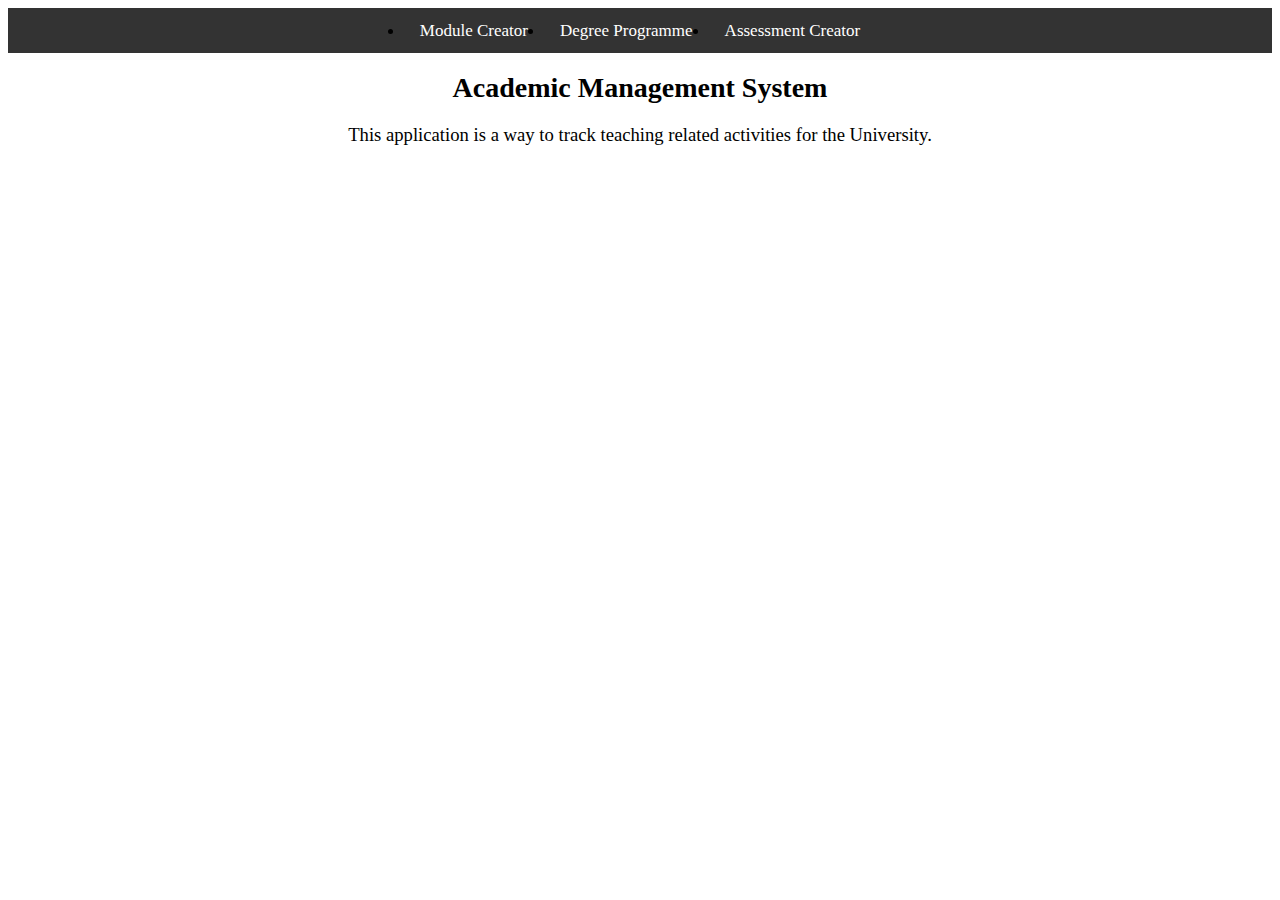
<file: index.html>
<!DOCTYPE html>
<html lang="en">
<head>
  <meta charset="UTF-8">
  <meta http-equiv="X-UA-Compatible" content="IE=edge">
  <meta name="viewport" content="width=device-width, initial-scale=1.0">
  <link rel="stylesheet" type="text/css" href="styles.css" />
  <title>Login Page</title>
</head>
<body>
    <nav>
    <li><a href="module_creator.html">Module Creator</a></li>
    <li><a href="degree_programme.html">Degree Programme</a></li>
    <li><a href="assessment_creator.html">Assessment Creator</a></li>
  </nav>
  <section class="system_info">
    <h1>Academic Management System</h1>
    <p>This application is a way to track teaching related activities for the University.</p>
  </section>
</body>
</html>
</file>
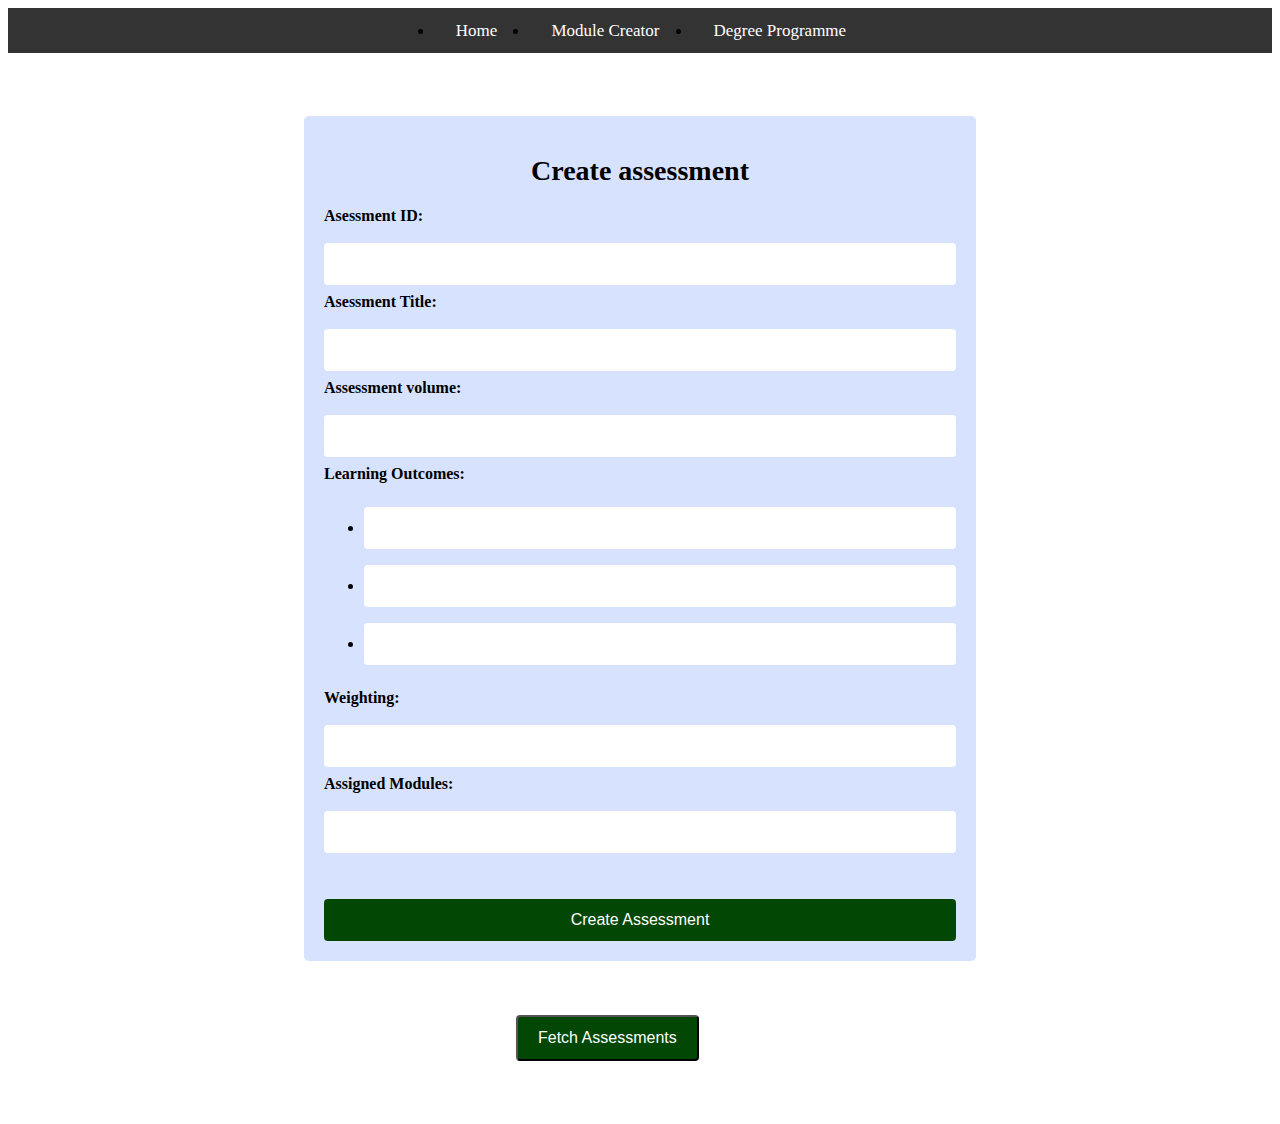
<file: assessment_creator.html>
<html>
<head>
  <meta name ="viewport" content="width=device-width, initial-scale=1"/>
    <title>Coursework2_WebApp</title>
    <link rel="stylesheet" type="text/css" href="styles.css" />
  </head>
<body>

  <nav>
    <li><a href="index.html">Home</a></li>
    <li><a href="module_creator.html">Module Creator</a></li>
    <li><a href="degree_programme.html">Degree Programme</a></li>
  </nav>

  <div id="assessment_info">
    <form class="assessment_creator">
      <h1>Create assessment</h1>

      <label for="assessment_id">Asessment ID:</label>
      <input type="text" id="assessment_id" name="assessment_id"><br>

      <label for="assessment_title">Asessment Title:</label>
      <input type="text" id="assessment_title" name="assessment_title"><br>

      <label for="volume">Assessment volume:</label>
      <input type="text" id="assessment_volume" name="assessment_volume"><br>
    
      <label for="assessment_outcomes">Learning Outcomes:</label>
      <ul id="assessment_objectives">
        <li><input type="text" name="assessment_objectives[]"></li>
        <li><input type="text" name="assessment_objectives[]"></li>
        <li><input type="text" name="assessment_objectives[]"></li>
      </ul>
    
      <label for="academic">Weighting:</label>
      <input type="text" id="weighting" name="weighting"><br>
    
      <label for="module_list">Assigned Modules:</label>
      <input id="add_module" type="text"><br><br>

      <button type="submit" id="create_assessment" >Create Assessment</button>
    </form>
  </div>

  <section class="display_area">
    <button id="fetch_button">Fetch Assessments</button><br>
    <ul id="assessment_list"></ul>
  </section>
  <script src="assessment_creator.js"></script>
</body>
</html>
</file>
<file: styles.css>
/* Style the navigation bar */
nav {
  background-color: #333;
  overflow: hidden;
  display: flex;
  justify-content: center;
  padding: 1%;
}

nav a {
  color: white;
  text-align: center;
  padding: 14px 16px;
  text-decoration: none;
  font-size: 17px;
}


/* Centers the form on the page */
#assessment_info {
  display: flex;
  justify-content: center;
  align-items: center;
  margin-top: 5%;
  margin-bottom: 3%;
}

#module_info {
  display: flex;
  justify-content: center;
  align-items: center;
  margin-top: 5%;
  margin-bottom: 3%;
}

/* Style the form elements */
form {
  background-color: #D7E2FF;
  padding: 20px;
  border-radius: 5px;
  width: 50%;
}

h1 {
  text-align: center;
  font-size: 28px;
  margin-bottom: 20px;
}

label {
  display: block;
  font-size: 16px;
  font-weight: bold;
  margin-bottom: 10px;
}
/* styles text for user inputs */
input[type="text"] {
  width: 100%;
  padding: 12px 20px;
  margin: 8px 0;
  box-sizing: border-box;
  border: none;
  border-radius: 4px;
  font-size: 16px;
}
/* the submit button styling */
button[type="submit"] {
  background-color: #024704;
  color: white;
  padding: 12px 20px;
  border: none;
  border-radius: 4px;
  cursor: pointer;
  font-size: 16px;
  margin-top: 20px;
  width: 100%;
}
/* when hovered over, button changes colour slightly  */
button[type="submit"]:hover {
  background-color: #026f07;
}

/* style the fetch button & display  */

.display_area{
  display: flex;
  justify-content: center;
  margin-bottom: 5%;
} 
/* styles the button used to fetch information from json server */
#fetch_button{
  background-color: #024704;
  color: white;
  padding: 12px 20px;
  border-radius: 4px;
  cursor: pointer;
  font-size: 16px;
  margin-right: 2%;
}
#fetch_button:hover{
  background-color: #026f07;
}
/* styles the main page */
.system_info{
  text-align: center;
}
p{
  font-size: 14pt;
}
</file>
